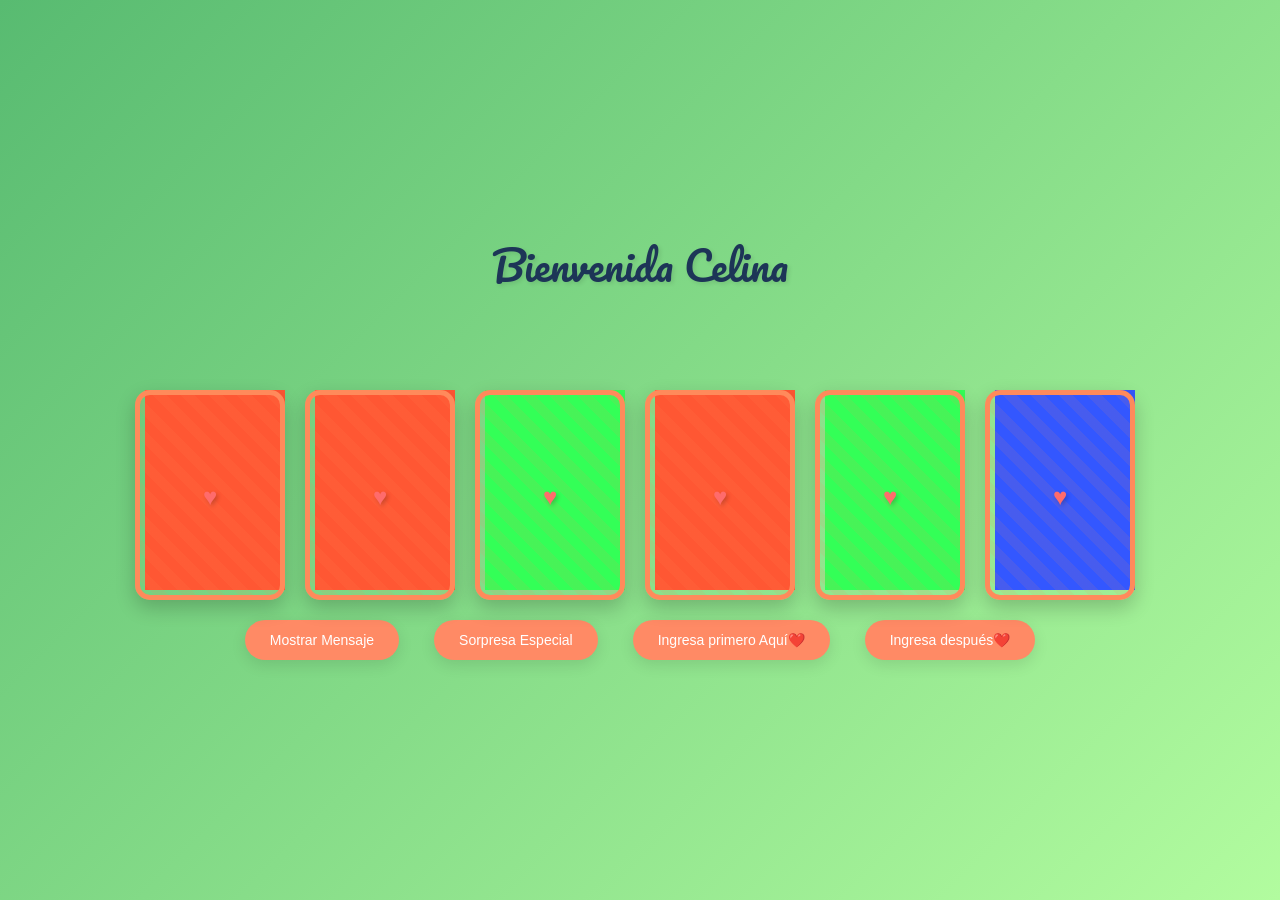
<file: index.html>
<!DOCTYPE html>
<html lang="es">
<head>
    <meta charset="UTF-8">
    <meta name="viewport" content="width=device-width, initial-scale=1.0">
    <title>Bienvenida Celina</title>
    <link href="https://fonts.googleapis.com/css2?family=Pacifico&family=Nunito:wght@600&display=swap" rel="stylesheet">
    <style>
        body {
            margin: 0;
            padding: 0;
            font-family: 'Nunito', sans-serif;
            overflow: auto;
        }

        .back {
            width: 100%;
            min-height: 100vh;
            background: linear-gradient(135deg, #58bb71 0%, #b2fc9f 100%);
            display: flex;
            flex-direction: column;
            justify-content: center;
            align-items: center;
            padding: 20px;
            box-sizing: border-box;
        }

        .title {
            font-family: 'Pacifico', cursive;
            font-size: 2.5rem;
            color: #1d3557;
            margin-bottom: 20px;
            text-shadow: 2px 2px 4px rgba(0,0,0,0.1);
            animation: fadeIn 1.5s ease-out;
        }

        .cards-wrapper {
            display: flex;
            justify-content: center;
            align-items: center;
            gap: 30px;
            flex-wrap: wrap;
            margin-bottom: 20px;
            perspective: 1000px;
        }

        .cards-container {
            display: flex;
            gap: 30px;
            justify-content: center;
            align-items: center;
            flex-wrap: wrap;
        }

        .card {
            position: relative;
            width: 140px;
            height: 200px;
            cursor: pointer;
            transform-style: preserve-3d;
            animation: dealCards 1s ease-out backwards;
        }

        .card-inner {
            position: relative;
            width: 100%;
            height: 100%;
            transform-style: preserve-3d;
            transition: transform 0.6s;
            transform: rotateY(180deg); /* Iniciamos volteada */
        }

        /* Modificamos el hover para que vuelva a su posición original */
        .card.flipped .card-inner {
            transform: rotateY(0deg);
        }
        .card.visible .card-inner {
            transform: rotateY(0deg);
        }

        .card-front, .card-back {
            position: absolute;
            width: 100%;
            height: 100%;
            backface-visibility: hidden;
            border-radius: 15px;
            display: flex;
            justify-content: center;
            align-items: center;
            box-shadow: 0 8px 20px rgba(0, 0, 0, 0.2);
        }

        .card-front {
            background: linear-gradient(45deg, #ff6b6b, #ff8a5b);
            border: 5px solid white;
            background-image: 
                radial-gradient(circle at 100% 100%, transparent 15px, white 15px, white 20px, transparent 20px),
                radial-gradient(circle at 0% 100%, transparent 15px, white 15px, white 20px, transparent 20px),
                radial-gradient(circle at 100% 0%, transparent 15px, white 15px, white 20px, transparent 20px),
                radial-gradient(circle at 0% 0%, transparent 15px, white 15px, white 20px, transparent 20px);
            background-position: 100% 100%, 0% 100%, 100% 0%, 0% 0%;
            background-size: 50% 50%;
            background-repeat: no-repeat;
        }

        .card-back {
            background: linear-gradient(135deg, #e6e6e6, #ffffff);
            transform: rotateY(180deg);
            border: 5px solid #ff8a5b;
            background-image: 
                repeating-linear-gradient(45deg, 
                    transparent 0, 
                    transparent 10px, 
                    rgba(255,138,91,0.1) 10px, 
                    rgba(255,138,91,0.1) 20px);
        }

        .card-text {
            font-size: 24px;
            font-weight: bold;
            color: white;
            font-family: 'Pacifico', cursive;
            text-align: center;
            padding: 10px;
            text-shadow: 2px 2px 4px rgba(0,0,0,0.2);
        }

        .card-back .card-text {
            color: #ff6b6b;
        }

        .bday {
            text-align: center;
            padding: 15px;
            font-size: 16px;
            font-weight: 600;
            color: #1d3557;
            background-color: #ffeb3b;
            border-radius: 10px;
            box-shadow: 0 10px 25px rgba(0, 0, 0, 0.1);
            width: 90%;
            max-width: 500px;
            margin-top: 20px;
            margin-bottom: 20px;
            display: none;
            animation: fadeIn 1s ease-out;
        }

        .surprise-message {
            text-align: center;
            padding: 20px;
            font-size: 18px;
            font-weight: 600;
            color: white;
            background: linear-gradient(45deg, #ff6b6b, #ff8a5b);
            border-radius: 15px;
            box-shadow: 0 15px 30px rgba(0, 0, 0, 0.2);
            width: 90%;
            max-width: 600px;
            margin-top: 20px;
            margin-bottom: 20px;
            display: none;
            line-height: 1.6;
            animation: fadeIn 1s ease-out;
        }

        footer {
            display: flex;
            justify-content: center;
            gap: 15px;
            flex-wrap: wrap;
            animation: fadeIn 2s ease-out;
        }

        button {
            background-color: #ff8a65;
            padding: 12px 25px;
            color: white;
            font-size: 14px;
            border: none;
            border-radius: 25px;
            transition: all 0.3s ease;
            box-shadow: 0 5px 15px rgba(0, 0, 0, 0.1);
            cursor: pointer;
            margin: 10px;
        }

        button:hover {
            background-color: #ff7043;
            transform: translateY(-3px);
        }

        @keyframes dealCards {
            0% {
                opacity: 0;
                transform: translateY(-100vh) rotate(-540deg);
            }
            100% {
                opacity: 1;
                transform: translateY(0) rotate(0);
            }
        }

        @keyframes fadeIn {
            from { opacity: 0; transform: translateY(20px); }
            to { opacity: 1; transform: translateY(0); }
        }

        .card:nth-child(1) { animation-delay: 0.2s; }
        .card:nth-child(2) { animation-delay: 0.4s; }
        .card:nth-child(3) { animation-delay: 0.6s; }
        .card:nth-child(4) { animation-delay: 0.8s; }
        .card:nth-child(5) { animation-delay: 1.0s; }
        .card:nth-child(6) { animation-delay: 1.2s; }
        .card:nth-child(7) { animation-delay: 1.4s; }
        .card:nth-child(8) { animation-delay: 1.6s; }
        .card:nth-child(9) { animation-delay: 1.8s; }
 /*colores de cada cuadradito*/
 .card:nth-child(1) { background-color: #FF5733; /* Naranja */ }
.card:nth-child(2) { background-color: #33FF57; /* Verde */ }
.card:nth-child(3) { background-color: #3357FF; /* Azul */ }
.card:nth-child(4) { background-color: #F4D03F; /* Amarillo */ }
.card:nth-child(5) { background-color: #A569BD; /* Púrpura */ }
.card:nth-child(6) { background-color: #E74C3C; /* Rojo */ }
.card:nth-child(7) { background-color: #2ECC71; /* Verde */ }
.card:nth-child(8) { background-color: #3498DB; /* Azul claro */ }
.card:nth-child(9) { background-color: #9B59B6; /* Morado oscuro */ }

        @media (max-width: 768px) {
            .title {
                font-size: 2rem;
            }

            .cards-wrapper {
                flex-direction: column;
            }

            .cards-container {
                flex-direction: column;
            }

            .card {
                width: 120px;
                height: 170px;
            }
        }
    </style>
</head>
<body>
    <div class="back">
        <div class="title">Bienvenida Celina<br><br></div>

        <div class="cards-wrapper">
            <div class="cards-container left-cards">
                
                <div class="card card-left">
                    <div class="card-inner">
                        <div class="card-front">
                            <span class="card-text">Eres</span>
                        </div>
                        <div class="card-back">
                            <span class="card-text">♥</span>
                        </div>
                    </div>
                </div>
            </div>

            <div class="cards-container center-cards">
                
                <div class="card" onclick="revealSecret('dia')">
                    <div class="card-inner">
                        <div class="card-front">
                            <span class="card-text">Increible</span>
                        </div>
                        <div class="card-back">
                            <span class="card-text">♥</span>
                        </div>
                    </div>
                </div>
                <div class="card" onclick="revealSecret('kajol')">
                    <div class="card-inner">
                        <div class="card-front">
                            <span class="card-text">Magnifica</span>
                        </div>
                        <div class="card-back">
                            <span class="card-text">♥</span>
                        </div>
                    </div>
                </div>
            </div>

            <div class="cards-container right-cards">
                <div class="card card-right">
                    <div class="card-inner">
                        <div class="card-front">
                            <span class="card-text">Bella</span>
                        </div>
                        <div class="card-back">
                            <span class="card-text">♥</span>
                        </div>
                    </div>
                </div>
                <div class="card card-right">
                    <div class="card-inner">
                        <div class="card-front">
                            <span class="card-text">Radiante</span>
                        </div>
                        <div class="card-back">
                            <span class="card-text">♥</span>
                        </div>
                    </div>
                </div>
                <div class="card card-right">
                    <div class="card-inner">
                        <div class="card-front">
                            <span class="card-text">La mejor</span>
                        </div>
                        <div class="card-back">
                            <span class="card-text">♥</span>
                        </div>
                    </div>
                </div>
            </div>
        </div>

        <div class="bday" id="specialMessage">
            Holis Celina [❤️❤️] <br>
            PARA TI: hermosa chica y maravillosa.<br> 
            FELIZ CUMPLEAÑOS<br>
            al estilo ingeniero
        </div>
        
        <div class="surprise-message" id="surpriseMessage">
            Hoy es un bonito día, nunca dejes de sonreír. 
            Sabes?, Pueda que ya haya pasado tu cumple, pero: 
            recuerda que:  eres una gran chica, has que esta noche
            sea hermosa. ❤️
        </div>

        <footer>
            <button onclick="toggleMessage()">Mostrar Mensaje</button>
            <button onclick="toggleSurpriseMessage()">Sorpresa Especial</button>
            <button><a href="index2.html" style="color: white; text-decoration: none;">Ingresa primero Aquí❤️</a></button>
            <button><a href="hola.html" style="color: white; text-decoration: none;">Ingresa después❤️</a></button>
        </footer>
    </div>

    <script>
        let heartClicks = {bonito: false, dia: false, Celina: false};
   // Función para manejar la visibilidad al hacer scroll
   function handleScroll() {
            const cards = document.querySelectorAll('.card');
            
            cards.forEach(card => {
                const rect = card.getBoundingClientRect();
                const isVisible = (
                    rect.top >= 0 &&
                    rect.bottom <= (window.innerHeight || document.documentElement.clientHeight)
                );

                if (isVisible) {
                    card.classList.add('visible');
                } else {
                    card.classList.remove('visible');
                }
            });
        }

        // Añadimos los event listeners cuando se carga la página
        document.addEventListener('DOMContentLoaded', function() {
            // Verificamos la visibilidad inicial
            handleScroll();
            
            // Agregamos el event listener para el scroll
            window.addEventListener('scroll', handleScroll);
        });

        function revealSecret(heart) {
            heartClicks[heart] = true;
            if (heartClicks.bonito && heartClicks.dia && heartClicks.kajol) {
                document.getElementById('specialMessage').style.display = 'block';
            }
        }

        function toggleMessage() {
            const message = document.getElementById('specialMessage');
            const currentDisplay = message.style.display;
            
            document.getElementById('surpriseMessage').style.display = 'none';
            message.style.display = currentDisplay === 'none' || currentDisplay === '' ? 'block' : 'none';
        }

        function toggleSurpriseMessage() {
            const surpriseMessage = document.getElementById('surpriseMessage');
            const currentDisplay = surpriseMessage.style.display;

            document.getElementById('specialMessage').style.display = 'none';
            surpriseMessage.style.display = currentDisplay === 'none' || currentDisplay === '' ? 'block' : 'none';
        }
    </script>
</body>
</html>
</file>
